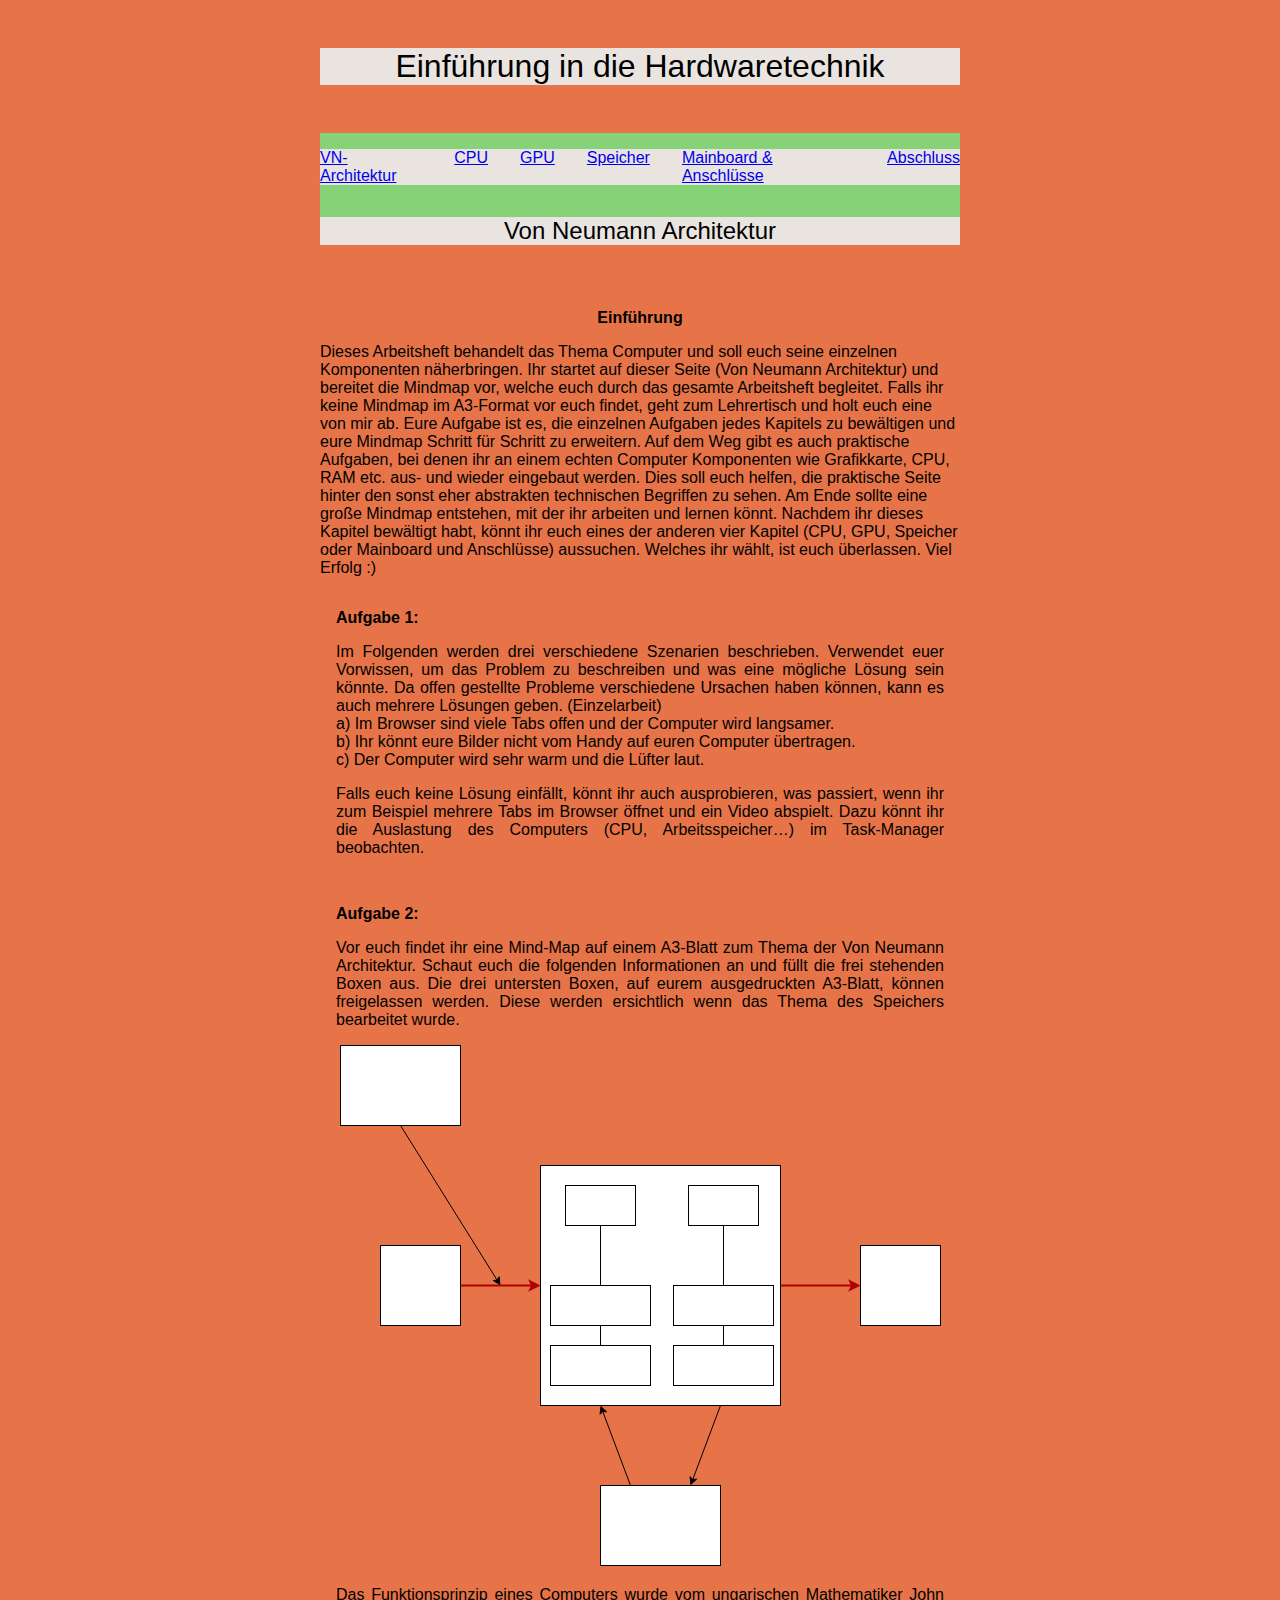
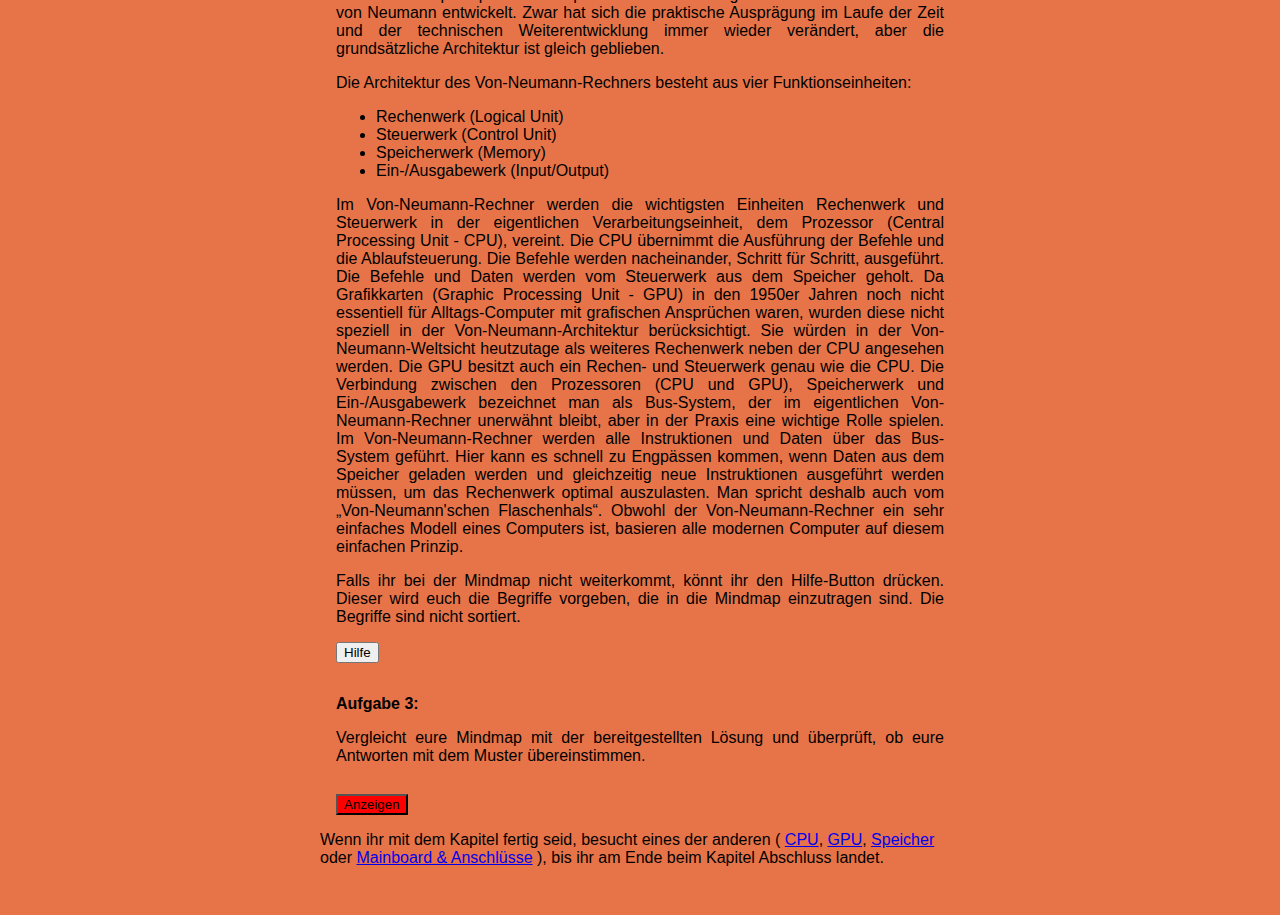
<file: docs/index.html>
<!doctype html>
<html lang="en-US">
  
  <head>
    <meta charset="utf-8" />
    <meta name="viewport" content="width=device-width" />
	<meta name="author" content="Eric Faust" />
    <title>Arbeitsheft: Informatik und Bildung</title>
	
	<link rel="stylesheet" href="css/style.css" />
	<link rel="icon" href="media/28px_Faust.png" type="image/x-icon" />
	<script defer src="scripts/hideImage.js"></script>

  </head>
 
  <body>
	<header>
		Einführung in die Hardwaretechnik
	</header>
	<nav>
		<ul class="nav">
			<li><a href="index.html">VN-Architektur</a></li>
			<li><a href="cpu.html">CPU</a></li>
			<li><a href="gpu.html">GPU</a></li>
			<li><a href="memory.html">Speicher</a></li>
			<li><a href="bus.html">Mainboard &#38; Anschlüsse</a></li>
			<li><a href="wrup.html">Abschluss</a></li>
		</ul>
	</nav>
	<div class="subHeader">
		Von Neumann Architektur
	</div>
	<div class="intro">
		<p class="p2Header">Einführung</p>
			<p>
				Dieses Arbeitsheft behandelt das Thema Computer und soll euch seine einzelnen Komponenten näherbringen. Ihr startet auf dieser Seite (Von Neumann Architektur) 
				und bereitet die Mindmap vor, welche euch durch das gesamte Arbeitsheft begleitet. Falls ihr keine Mindmap im A3-Format vor euch findet, geht zum Lehrertisch 
				und holt euch eine von mir ab. Eure Aufgabe ist es, die einzelnen Aufgaben jedes Kapitels zu bewältigen und eure Mindmap Schritt für Schritt zu erweitern. Auf 
				dem Weg gibt es auch praktische Aufgaben, bei denen ihr an einem echten Computer Komponenten wie Grafikkarte, CPU, RAM etc. aus- und wieder eingebaut werden.
				Dies soll euch helfen, die praktische Seite hinter den sonst eher abstrakten technischen Begriffen zu sehen. Am Ende sollte eine große Mindmap entstehen, 
				mit der ihr arbeiten und lernen könnt. Nachdem ihr dieses Kapitel bewältigt habt, könnt ihr euch eines der anderen vier Kapitel (CPU, GPU, Speicher oder Mainboard und Anschlüsse) 
				aussuchen. Welches ihr wählt, ist euch überlassen. Viel Erfolg :)
			</p>
	</div>
	<div class="taskOne">
		<b>Aufgabe 1:</b> 
		<p>
			Im Folgenden werden drei verschiedene Szenarien beschrieben. Verwendet euer Vorwissen, um das Problem zu beschreiben und was eine mögliche Lösung sein könnte. 
			Da offen gestellte Probleme verschiedene Ursachen haben können, kann es auch mehrere Lösungen geben. (Einzelarbeit)<br>
			a) Im Browser sind viele Tabs offen und der Computer wird langsamer.<br>
			b) Ihr könnt eure Bilder nicht vom Handy auf euren Computer übertragen.<br>
			c) Der Computer wird sehr warm und die Lüfter laut.
		</p>
		<p>
			Falls euch keine Lösung einfällt, könnt ihr auch ausprobieren, was passiert, wenn ihr zum Beispiel mehrere Tabs im Browser öffnet und ein Video abspielt. 
			Dazu könnt ihr die Auslastung des Computers (CPU, Arbeitsspeicher…) im Task-Manager beobachten. 
		</p>
	</div>
	<div class="taskTwo">
		<b>Aufgabe 2:
		</p>
			</b> Vor euch findet ihr eine Mind-Map auf einem A3-Blatt zum Thema der Von Neumann Architektur. Schaut euch die folgenden Informationen an und füllt die frei stehenden Boxen aus. Die drei untersten Boxen, 
			auf eurem ausgedruckten A3-Blatt, können freigelassen werden. Diese werden ersichtlich wenn das Thema des Speichers bearbeitet wurde.
		</p>
		<div class="center">
			<img src="media/VNA_Diagram_blank_index.svg" alt="Von Neumann Architektur"><br>
		</div>
		<p>
		Das Funktionsprinzip eines Computers wurde vom ungarischen Mathematiker John von Neumann entwickelt. Zwar hat sich die praktische Ausprägung im Laufe der Zeit und der technischen Weiterentwicklung immer wieder verändert, 
		aber die grundsätzliche Architektur ist gleich geblieben.
		</p>
		Die Architektur des Von-Neumann-Rechners besteht aus vier Funktionseinheiten:<br>
		<ul class="tableVNA">
			<li>Rechenwerk (Logical Unit)</li>
			<li>Steuerwerk (Control Unit)</li>
			<li>Speicherwerk (Memory)</li>
			<li>Ein-/Ausgabewerk (Input/Output)</li>
		</ul>
		Im Von-Neumann-Rechner werden die wichtigsten Einheiten Rechenwerk und Steuerwerk in der eigentlichen Verarbeitungseinheit, 
		dem Prozessor (Central Processing Unit - CPU), vereint. Die CPU übernimmt die Ausführung der Befehle und die Ablaufsteuerung. 
		Die Befehle werden nacheinander, Schritt für Schritt, ausgeführt. Die Befehle und Daten werden vom Steuerwerk aus dem Speicher 
		geholt. Da Grafikkarten (Graphic Processing Unit  - GPU) in den 1950er Jahren noch nicht essentiell für Alltags-Computer mit 
		grafischen Ansprüchen waren, wurden diese nicht speziell in der Von-Neumann-Architektur berücksichtigt. Sie würden in der 
		Von-Neumann-Weltsicht heutzutage als weiteres Rechenwerk neben der CPU angesehen werden. Die GPU besitzt auch ein Rechen- und 
		Steuerwerk genau wie die CPU. Die Verbindung zwischen den Prozessoren (CPU und GPU), Speicherwerk und Ein-/Ausgabewerk bezeichnet 
		man als Bus-System, der im eigentlichen Von-Neumann-Rechner unerwähnt bleibt, aber in der Praxis eine wichtige Rolle spielen. 
		Im Von-Neumann-Rechner werden alle Instruktionen und Daten über das Bus-System geführt. Hier kann es schnell zu Engpässen kommen, 
		wenn Daten aus dem Speicher geladen werden und gleichzeitig neue Instruktionen ausgeführt werden müssen, um das Rechenwerk 
		optimal auszulasten. Man spricht deshalb auch vom „Von-Neumann'schen Flaschenhals“. Obwohl der Von-Neumann-Rechner ein sehr 
		einfaches Modell eines Computers ist, basieren alle modernen Computer auf diesem einfachen Prinzip.
		<p>
			Falls ihr bei der Mindmap nicht weiterkommt, könnt ihr den Hilfe-Button drücken. Dieser wird euch die Begriffe vorgeben, die in die Mindmap einzutragen sind. Die Begriffe sind nicht sortiert.
		</p>
		<button id="listButton" type="button">Hilfe</button><br>
		<div id="hiddenList" hidden>
			<ul>
				<li>
					Memory
				</li>
				<li>
					Output
				</li>
				<li>
					Input
				</li>
				<li>
					CPU
				</li>
				<li>
					GPU
				</li>
				<li>
					Mainboard/Bussystem
				</li>
				<li>
					2x Rechenwerk (Logical Unit)
				</li>
				<li>
					2x Steuerwerk (Control Unit)
				</li>
			</ul>
		</div>
	</div>
	<div class="taskThree">
		<b>Aufgabe 3:</b>
		<p>
			Vergleicht eure Mindmap mit der bereitgestellten Lösung und überprüft, ob eure Antworten mit dem Muster übereinstimmen.
		</p>
		<button id="displayButton" type="button">Anzeigen</button>
		<div class="center">
			<p id="hiddenImage" hidden>
			<img src="media/VNA_Diagram_half-filled.svg" alt="Von Neumann Architektur">
			</p>
		</div>
	</div>
	<div class="pageEnd">
		Wenn ihr mit dem Kapitel fertig seid, besucht eines der anderen (
		<a href="cpu.html">CPU</a>, 
		<a href="gpu.html">GPU</a>, 
		<a href="memory.html">Speicher</a> oder 
		<a href="bus.html">Mainboard &#38; Anschlüsse</a>
		), bis ihr am Ende beim Kapitel Abschluss landet.
	</div>
  </body>
</html>
</file>
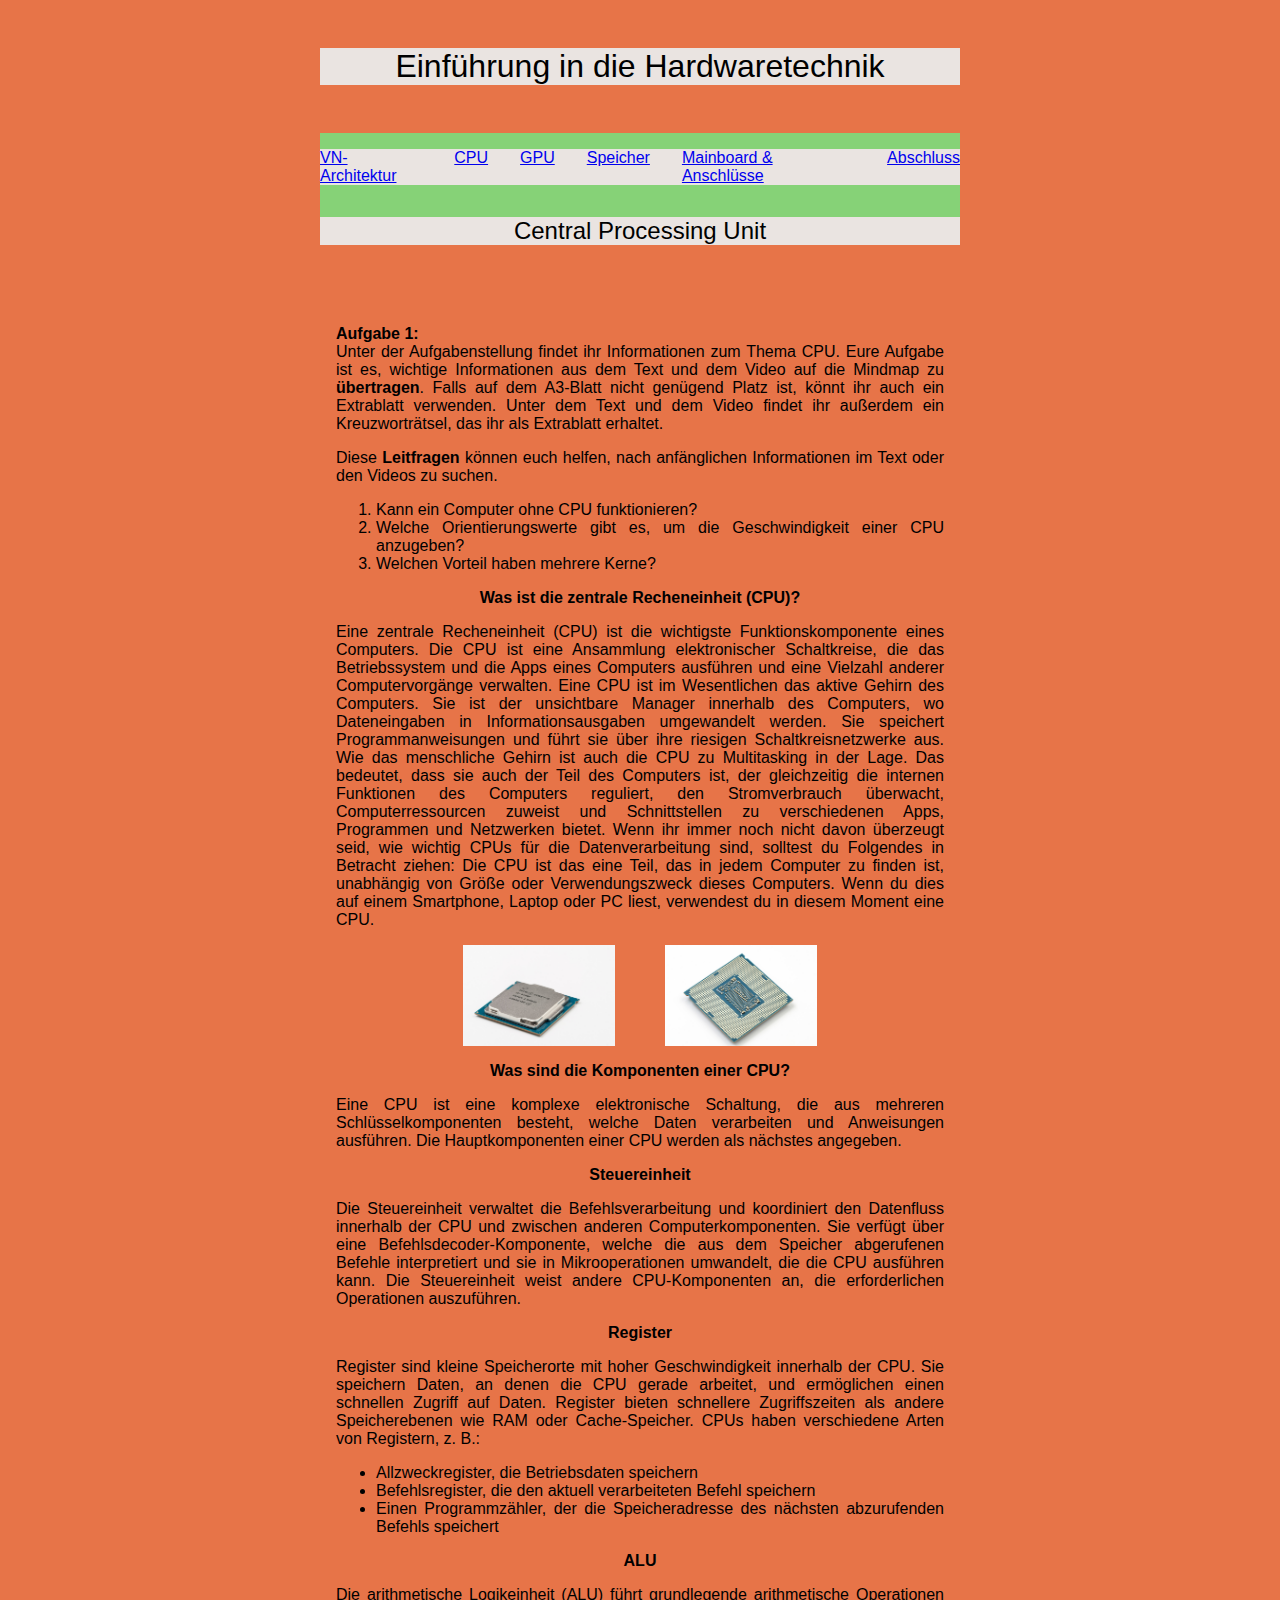
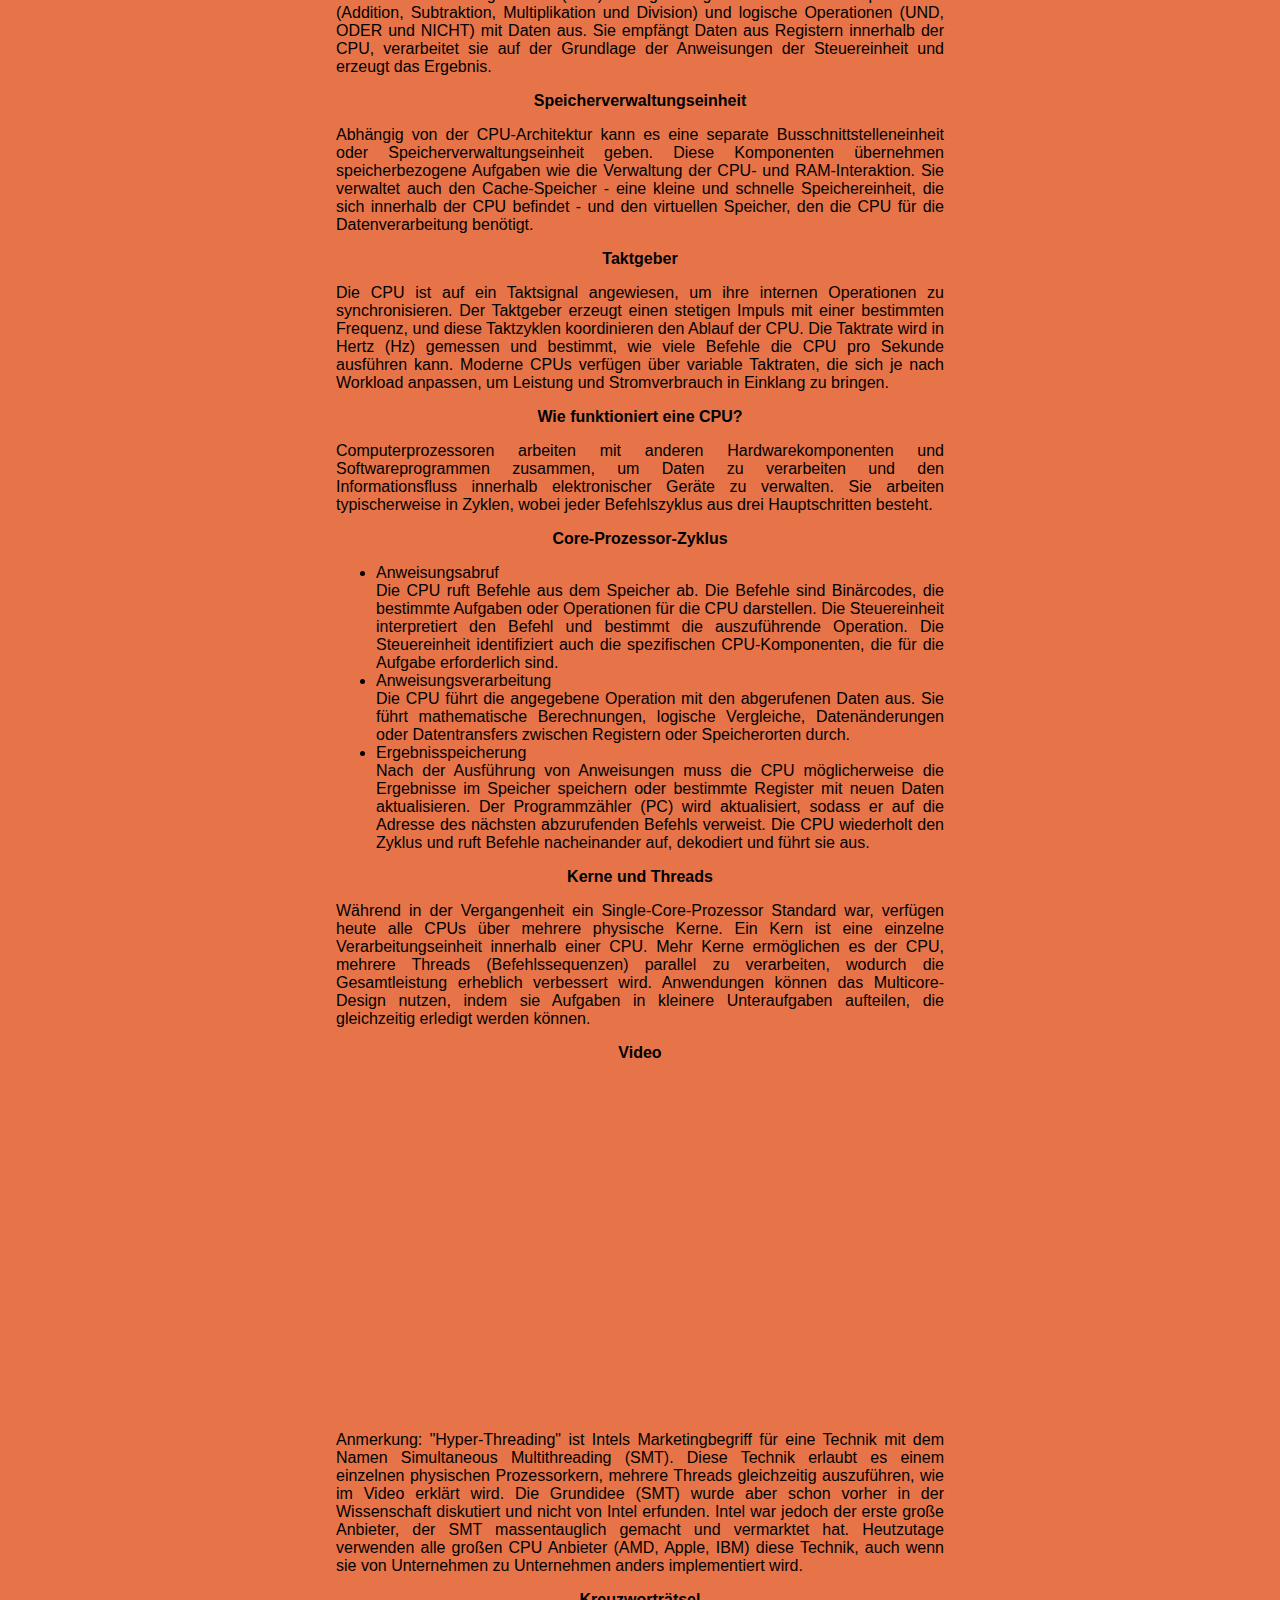
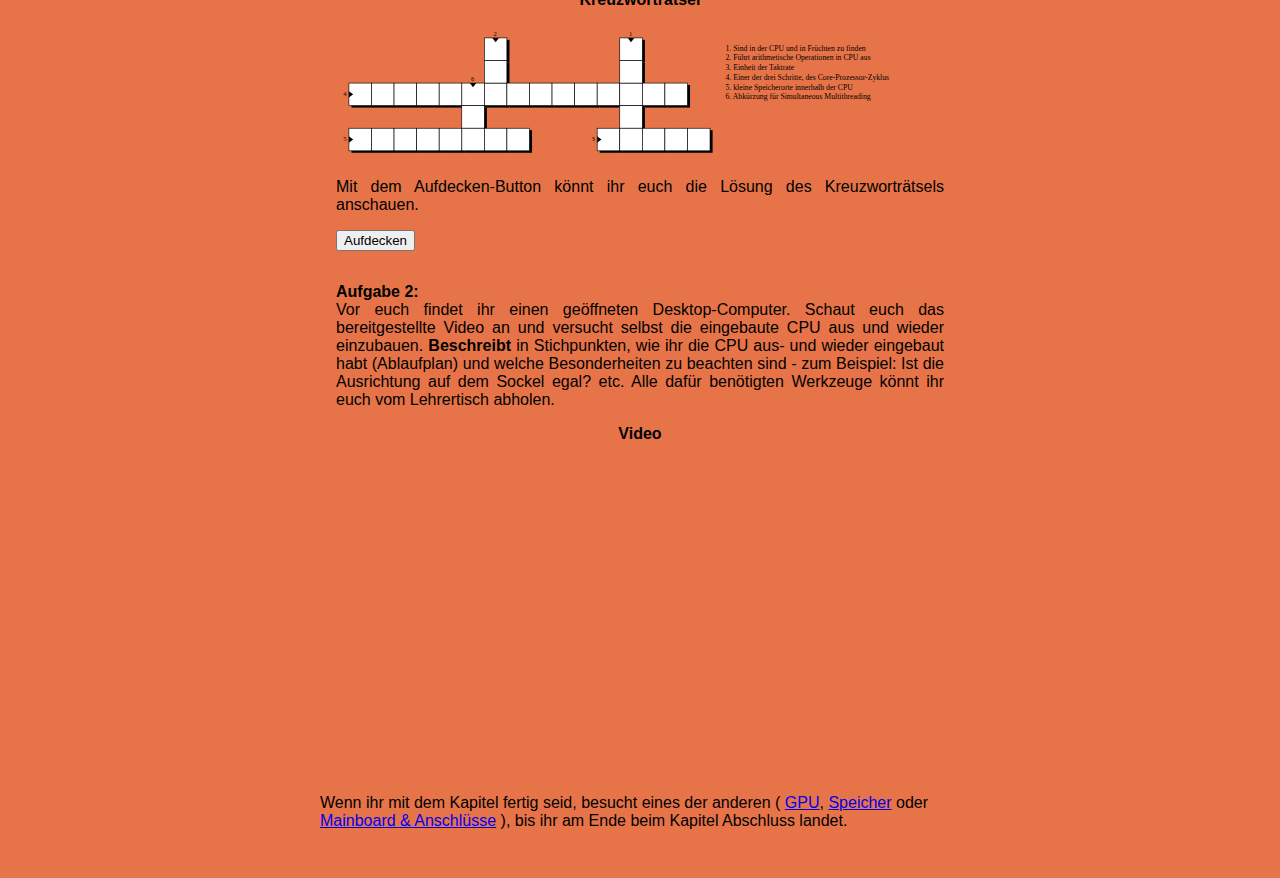
<file: docs/cpu.html>
<!doctype html>
<html lang="en-US"> 
  <head>
    <meta charset="utf-8" />
    <meta name="viewport" content="width=device-width" />
	<meta name="author" content="Eric Faust" />
    <title>Arbeitsheft: Informatik und Bildung</title>
	
	<link rel="stylesheet" href="css/style.css" />
	<link rel="icon" href="media/28px_Faust.png" type="image/x-icon" />
	<script defer src="scripts/cpuScript.js"></script>
  </head>
 
  <body>
	<header>
		Einführung in die Hardwaretechnik
	</header>
	<nav>
		<ul class="nav">
			<li><a href="index.html">VN-Architektur</a></li>
			<li><a href="cpu.html">CPU</a></li>
			<li><a href="gpu.html">GPU</a></li>
			<li><a href="memory.html">Speicher</a></li>
			<li><a href="bus.html">Mainboard &#38; Anschlüsse</a></li>
			<li><a href="wrup.html">Abschluss</a></li>
		</ul>
	</nav>
	<div class="subHeader">
		Central Processing Unit
	</div>
	<div class="taskFive">
		<p>
			<b>Aufgabe 1:</b><br>
			Unter der Aufgabenstellung findet ihr Informationen zum Thema CPU. Eure Aufgabe ist es, wichtige Informationen aus dem Text und dem Video auf die Mindmap zu <b>übertragen</b>. Falls 
			auf dem A3-Blatt nicht genügend Platz ist, könnt ihr auch ein Extrablatt verwenden. Unter dem Text und dem Video findet ihr außerdem ein Kreuzworträtsel, das ihr als Extrablatt erhaltet.</p>
		<p>
			Diese <b>Leitfragen</b> können euch helfen, nach anfänglichen Informationen im Text oder den Videos zu suchen.
			<ol>
				<li>
					Kann ein Computer ohne CPU funktionieren?
				</li>
				<li>
					Welche Orientierungswerte gibt es, um die Geschwindigkeit einer CPU anzugeben?
				</li>
				<li>
					Welchen Vorteil haben mehrere Kerne?
				</li>
			</ol>
		</p>
		<p class="p1Header">Was ist die zentrale Recheneinheit (CPU)?</p>
		<p>
			Eine zentrale Recheneinheit (CPU) ist die wichtigste Funktionskomponente eines Computers. Die CPU ist eine Ansammlung elektronischer Schaltkreise, 
			die das Betriebssystem und die Apps eines Computers ausführen und eine Vielzahl anderer Computervorgänge verwalten.
			Eine CPU ist im Wesentlichen das aktive Gehirn des Computers. Sie ist der unsichtbare Manager innerhalb des Computers, wo Dateneingaben in 
			Informationsausgaben umgewandelt werden. Sie speichert Programmanweisungen und führt sie über ihre riesigen Schaltkreisnetzwerke aus.
			Wie das menschliche Gehirn ist auch die CPU zu Multitasking in der Lage. Das bedeutet, dass sie auch der Teil des Computers ist, der gleichzeitig 
			die internen Funktionen des Computers reguliert, den Stromverbrauch überwacht, Computerressourcen zuweist und Schnittstellen zu verschiedenen 
			Apps, Programmen und Netzwerken bietet. Wenn ihr immer noch nicht davon überzeugt seid, wie wichtig CPUs für die Datenverarbeitung sind, 
			solltest du Folgendes in Betracht ziehen: Die CPU ist das eine Teil, das in jedem Computer zu finden ist, unabhängig von Größe oder 
			Verwendungszweck dieses Computers. Wenn du dies auf einem Smartphone, Laptop oder PC liest, verwendest du in diesem Moment eine CPU.
		</p>
		<div class="imageContainer">
			<img src="media/cpu_top.jpg" alt="CPU Top" width="25%" height="25%">
			<img src="media/cpu_bottom.jpg" alt="CPU Bottom" width="25%" height="25%">
		</div>
		<p class="p2Header">Was sind die Komponenten einer CPU?</p>
		<p>
			Eine CPU ist eine komplexe elektronische Schaltung, die aus mehreren Schlüsselkomponenten besteht, welche Daten verarbeiten und Anweisungen ausführen. Die Hauptkomponenten einer CPU werden als nächstes angegeben.
		</p>
		<p class="p2Header">Steuereinheit</p>
		<p>
			Die Steuereinheit verwaltet die Befehlsverarbeitung und koordiniert den Datenfluss innerhalb der CPU und zwischen anderen Computerkomponenten. 
			Sie verfügt über eine Befehlsdecoder-Komponente, welche die aus dem Speicher abgerufenen Befehle interpretiert und sie in Mikrooperationen umwandelt, 
			die die CPU ausführen kann. Die Steuereinheit weist andere CPU-Komponenten an, die erforderlichen Operationen auszuführen.
		</p>
		<p class="p2Header">
			Register
		</p>
		<p>
			Register sind kleine Speicherorte mit hoher Geschwindigkeit innerhalb der CPU. Sie speichern Daten, an denen die CPU gerade arbeitet, und 
			ermöglichen einen schnellen Zugriff auf Daten. Register bieten schnellere Zugriffszeiten als andere Speicherebenen wie RAM oder Cache-Speicher.
			CPUs haben verschiedene Arten von Registern, z. B.:<br>
			<ul>
				<li>Allzweckregister, die Betriebsdaten speichern</li>
				<li>Befehlsregister, die den aktuell verarbeiteten Befehl speichern</li>
				<li>Einen Programmzähler, der die Speicheradresse des nächsten abzurufenden Befehls speichert</li>
			</ul>
		</p>
		<p class="p2Header">
			ALU
		</p>
		<p>
			Die arithmetische Logikeinheit (ALU) führt grundlegende arithmetische Operationen (Addition, Subtraktion, Multiplikation und Division) 
			und logische Operationen (UND, ODER und NICHT) mit Daten aus. Sie empfängt Daten aus Registern innerhalb der CPU, verarbeitet sie auf der 
			Grundlage der Anweisungen der Steuereinheit und erzeugt das Ergebnis.
		</p>
		<p class="p2Header">
			Speicherverwaltungseinheit
		</p>
		<p>
			Abhängig von der CPU-Architektur kann es eine separate Busschnittstelleneinheit oder Speicherverwaltungseinheit geben. Diese Komponenten 
			übernehmen speicherbezogene Aufgaben wie die Verwaltung der CPU- und RAM-Interaktion. Sie verwaltet auch den Cache-Speicher - eine kleine und 
			schnelle Speichereinheit, die sich innerhalb der CPU befindet - und den virtuellen Speicher, den die CPU für die Datenverarbeitung benötigt.
		</p>
		<p class="p2Header">
			Taktgeber
		</p>
		<p>
			Die CPU ist auf ein Taktsignal angewiesen, um ihre internen Operationen zu synchronisieren. Der Taktgeber erzeugt einen stetigen Impuls mit 
			einer bestimmten Frequenz, und diese Taktzyklen koordinieren den Ablauf der CPU. Die Taktrate wird in Hertz (Hz) gemessen und bestimmt, wie 
			viele Befehle die CPU pro Sekunde ausführen kann. Moderne CPUs verfügen über variable Taktraten, die sich je nach Workload anpassen, um Leistung 
			und Stromverbrauch in Einklang zu bringen.
		</p>
		<p class="p1Header">
			Wie funktioniert eine CPU?
		</p>
		<p>
			Computerprozessoren arbeiten mit anderen Hardwarekomponenten und Softwareprogrammen zusammen, um Daten zu verarbeiten und den Informationsfluss 
			innerhalb elektronischer Geräte zu verwalten. Sie arbeiten typischerweise in Zyklen, wobei jeder Befehlszyklus aus drei Hauptschritten besteht.<br>
		<p class="p2Header">
			Core-Prozessor-Zyklus
		</p>
		<ul>
			<li>
				Anweisungsabruf<br> Die CPU ruft Befehle aus dem Speicher ab. Die Befehle sind Binärcodes, die bestimmte Aufgaben oder Operationen für die CPU darstellen. 
				Die Steuereinheit interpretiert den Befehl und bestimmt die auszuführende Operation. Die Steuereinheit identifiziert auch die spezifischen CPU-Komponenten, 
				die für die Aufgabe erforderlich sind.
			</li>
			<li>
				Anweisungsverarbeitung<br> Die CPU führt die angegebene Operation mit den abgerufenen Daten aus. Sie führt mathematische Berechnungen, 
				logische Vergleiche, Datenänderungen oder Datentransfers zwischen Registern oder Speicherorten durch.
			</li>
			<li>
				Ergebnisspeicherung<br> Nach der Ausführung von Anweisungen muss die CPU möglicherweise die Ergebnisse im Speicher speichern oder bestimmte Register mit neuen Daten aktualisieren. 
				Der Programmzähler (PC) wird aktualisiert, sodass er auf die Adresse des nächsten abzurufenden Befehls verweist. Die CPU wiederholt den Zyklus und ruft Befehle nacheinander auf, dekodiert und führt sie aus.
			</li>
		</ul>
		<p class="p2Header">
			Kerne und Threads
		</p>
		<p>
			Während in der Vergangenheit ein Single-Core-Prozessor Standard war, verfügen heute alle CPUs über mehrere physische Kerne. Ein Kern ist eine 
			einzelne Verarbeitungseinheit innerhalb einer CPU. Mehr Kerne ermöglichen es der CPU, mehrere Threads (Befehlssequenzen) parallel zu verarbeiten, 
			wodurch die Gesamtleistung erheblich verbessert wird. Anwendungen können das Multicore-Design nutzen, indem sie Aufgaben in kleinere Unteraufgaben 
			aufteilen, die gleichzeitig erledigt werden können.
		</p>
		</p>
		<p class="p2Header">Video</p>
		<center><iframe width="560" height="315" src="https://www.youtube.com/embed/ergYcSJ3Zns?si=MGpbqOz_1IsmJOpe&amp;start=18" 
		title="YouTube video player" frameborder="0" allow="accelerometer; autoplay; clipboard-write; encrypted-media; gyroscope; 
		picture-in-picture; web-share" referrerpolicy="strict-origin-when-cross-origin" allowfullscreen></iframe></center><br>
		<p>
			Anmerkung: "Hyper-Threading" ist Intels Marketingbegriff für eine Technik mit dem Namen Simultaneous Multithreading (SMT). 
			Diese Technik erlaubt es einem einzelnen physischen Prozessorkern, mehrere Threads gleichzeitig auszuführen, wie im Video erklärt wird. 
			Die Grundidee (SMT) wurde aber schon vorher in der Wissenschaft diskutiert und nicht von Intel erfunden. Intel war jedoch der erste 
			große Anbieter, der SMT massentauglich gemacht und vermarktet hat. Heutzutage verwenden alle großen CPU Anbieter (AMD, Apple, IBM) 
			diese Technik, auch wenn sie von Unternehmen zu Unternehmen anders implementiert wird.
		</p>
		<p class="p2Header">
			Kreuzworträtsel
		</p>
		<div class="imageContainer">
			<img src="media/riddle_ready.svg" alt="Crossword" width="100%" height="100%">
		</div>
		<p>
			Mit dem Aufdecken-Button könnt ihr euch die Lösung des Kreuzworträtsels anschauen.
		</p>
		<button id="crosswordButton" type="button">Aufdecken</button>
		<div class="center">
			<p id="hiddenCrossword" hidden>
			<img src="media/riddle_solved.svg" alt="solvedCrossword" width="70%" height="70%">
			</p>
		</div>
	</div>
	<div class="taskSix">
		<b>Aufgabe 2:</b><br>
		Vor euch findet ihr einen geöffneten Desktop-Computer. Schaut euch das bereitgestellte Video an und versucht selbst die 
		eingebaute CPU aus und wieder einzubauen. <b>Beschreibt</b> in Stichpunkten, wie ihr die CPU aus- und wieder eingebaut habt (Ablaufplan)
		und welche Besonderheiten zu beachten sind - zum Beispiel: Ist die Ausrichtung auf dem Sockel egal? etc. Alle dafür benötigten Werkzeuge könnt ihr euch vom Lehrertisch abholen.
		<p class="p2Header">
			Video
		</p>
		<center>
			<iframe width="560" height="315" src="https://www.youtube-nocookie.com/embed/j0UpY1Ohd-0?si=T6wYqMO2ojOGpt0R&amp;start=15" 
			title="YouTube video player" frameborder="0" allow="accelerometer; autoplay; clipboard-write; encrypted-media; gyroscope; 
			picture-in-picture; web-share" referrerpolicy="strict-origin-when-cross-origin" allowfullscreen></iframe>
		</center>
	</div>
	<div class="pageEnd">
		Wenn ihr mit dem Kapitel fertig seid, besucht eines der anderen ( 
		<a href="gpu.html">GPU</a>, 
		<a href="memory.html">Speicher</a> oder 
		<a href="bus.html">Mainboard &#38; Anschlüsse</a>
		), bis ihr am Ende beim Kapitel Abschluss landet.
	</div>
  </body>
</html>
</file>
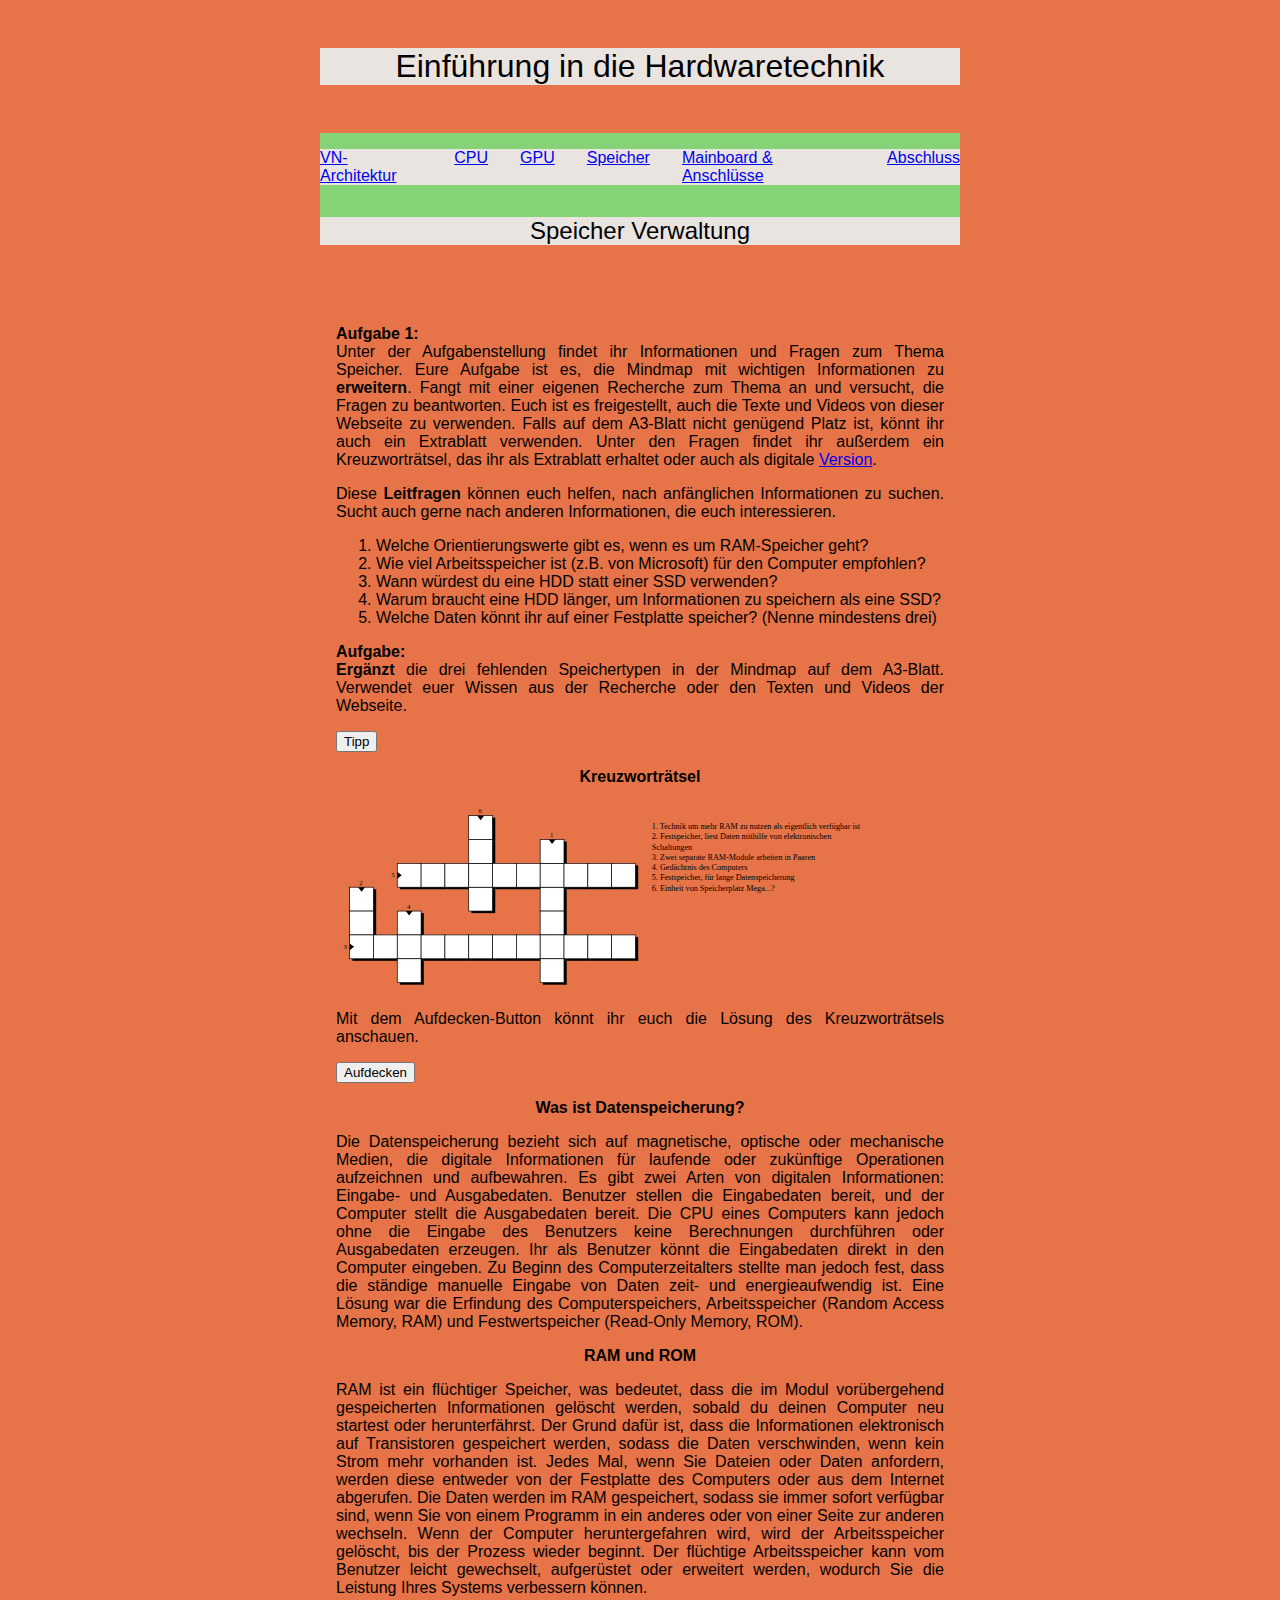
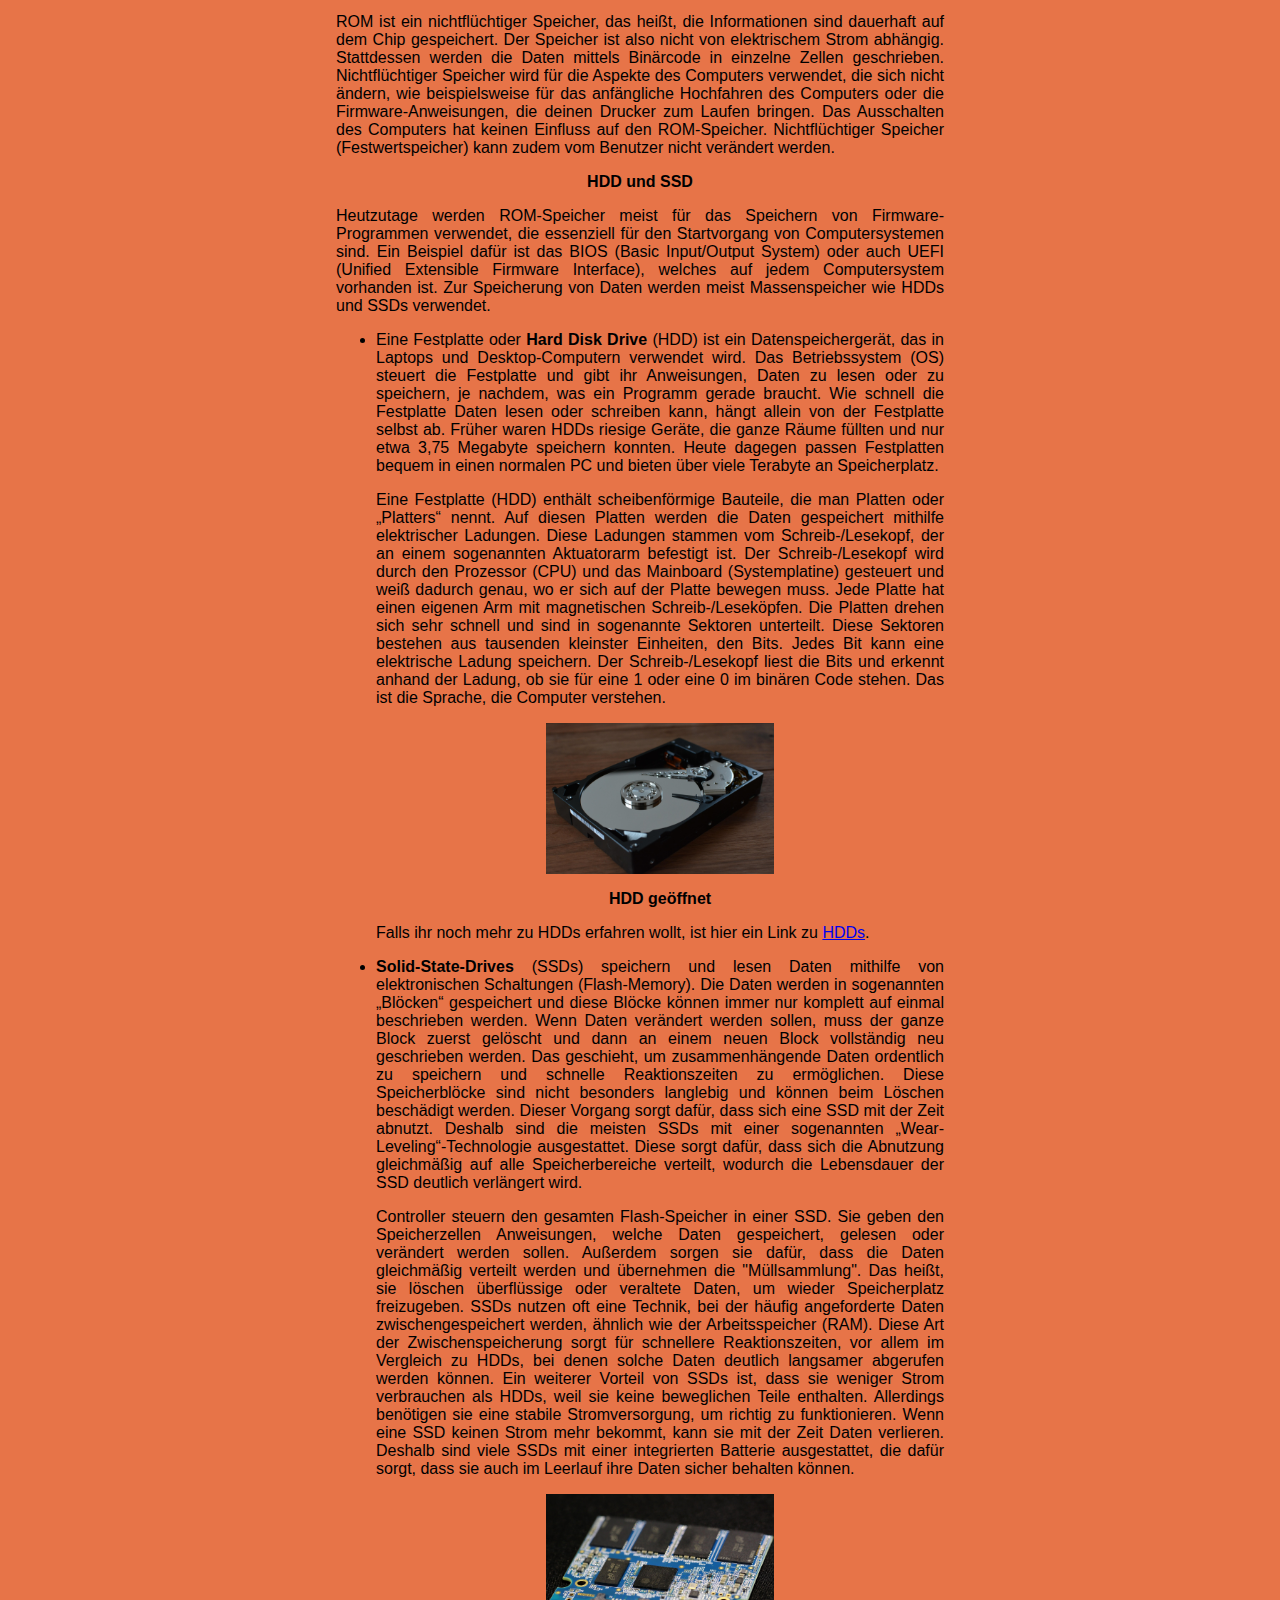
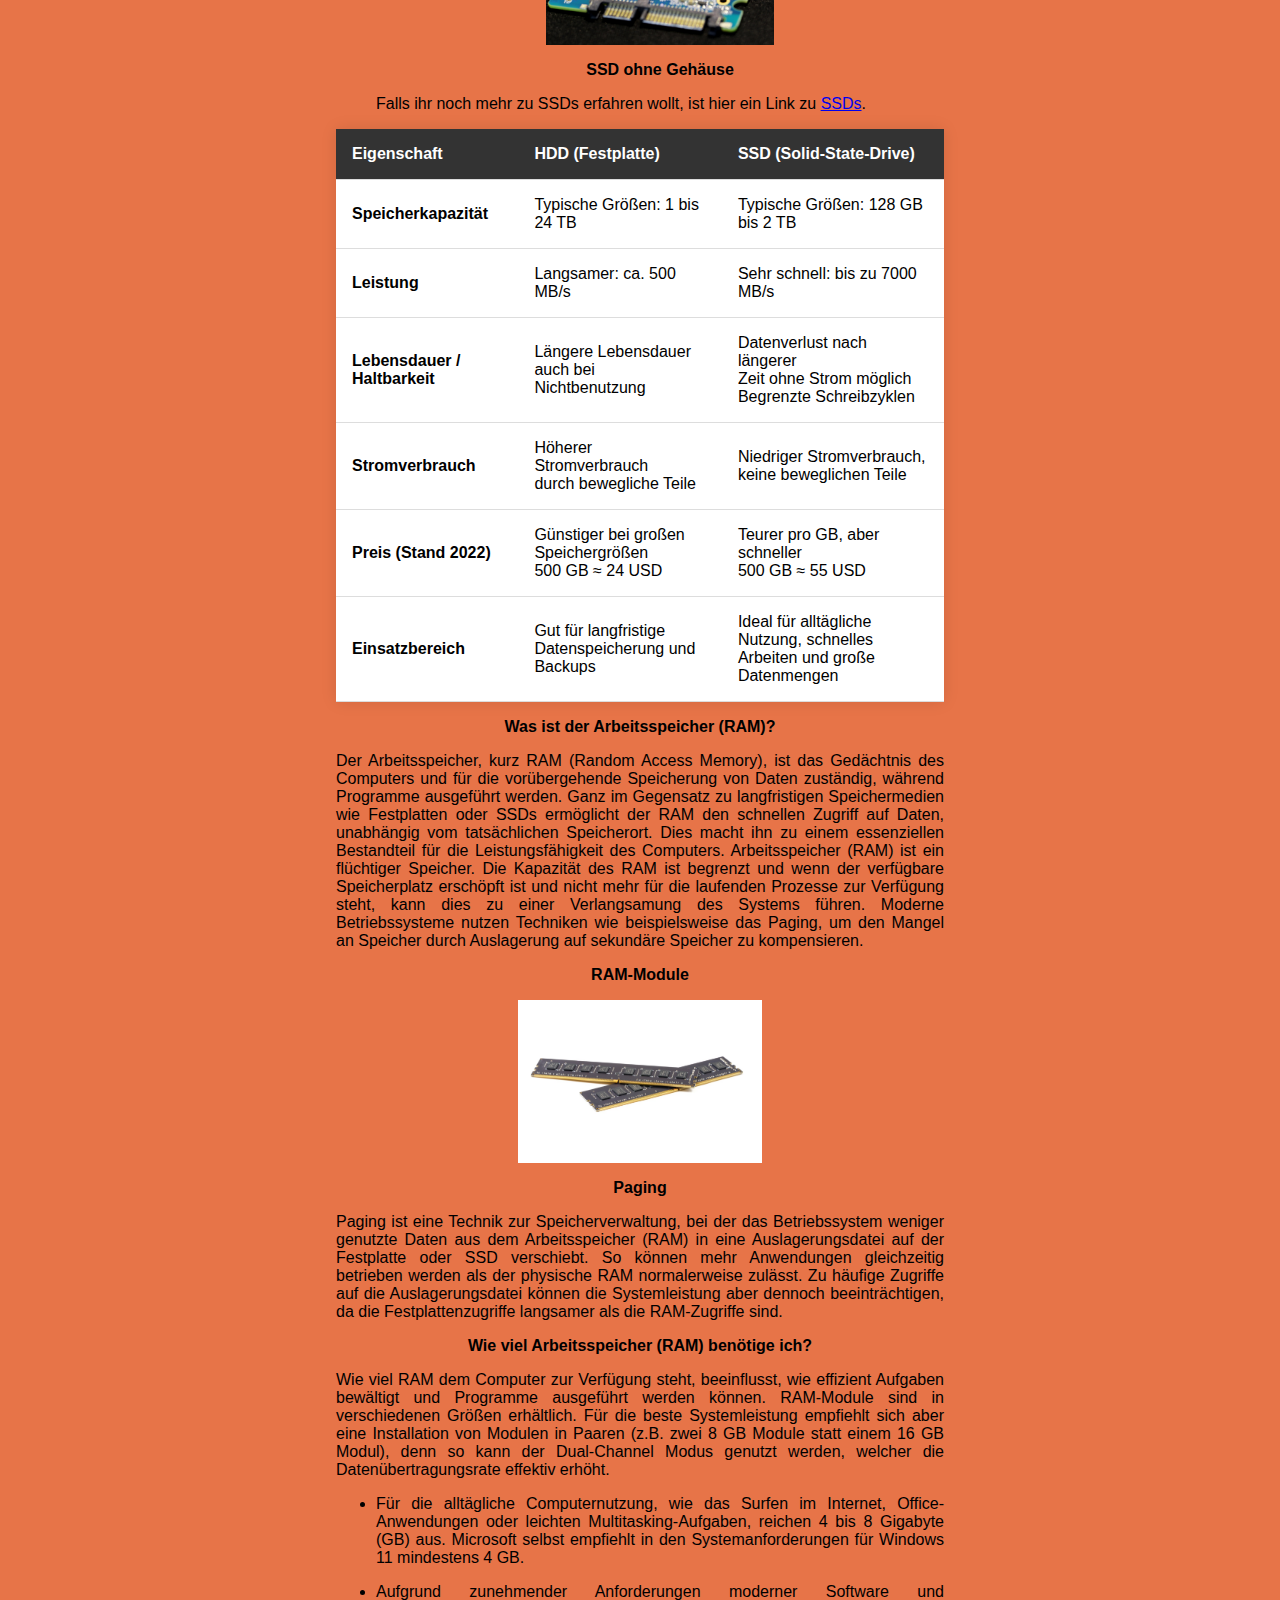
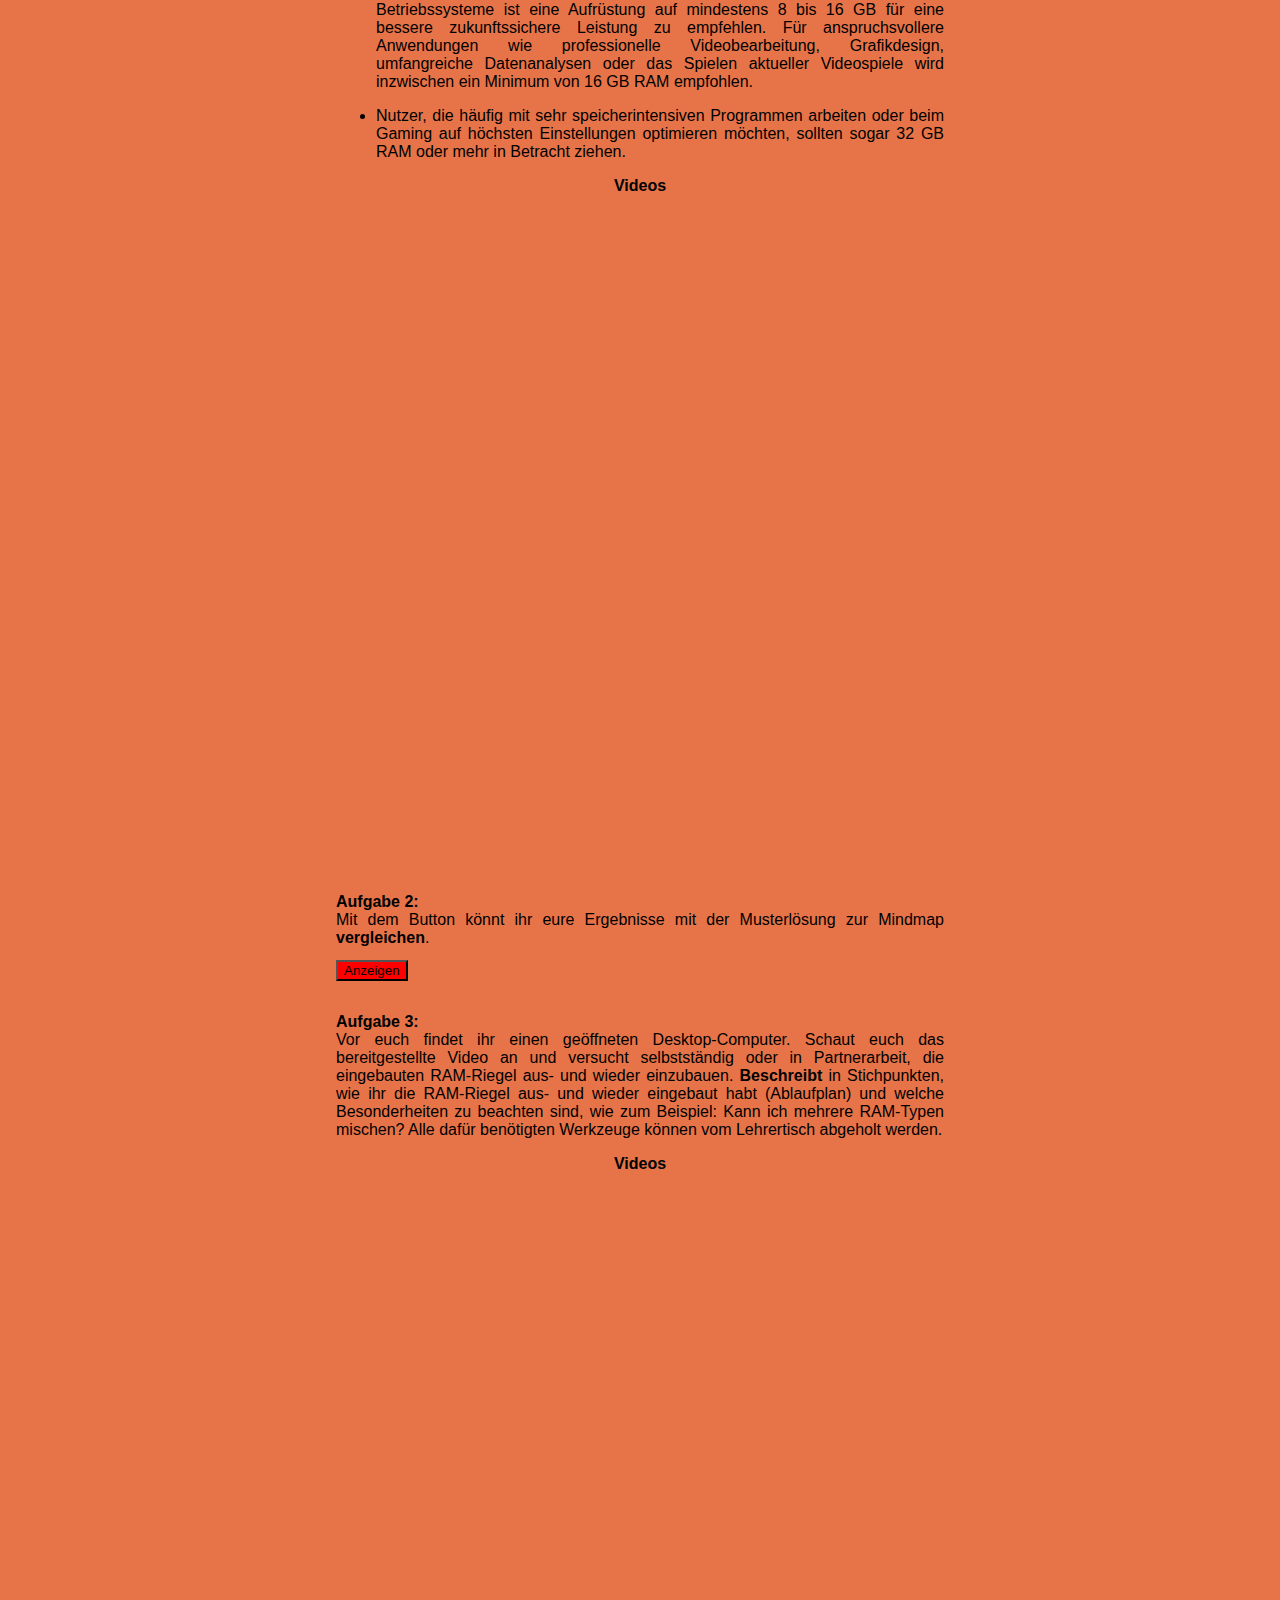
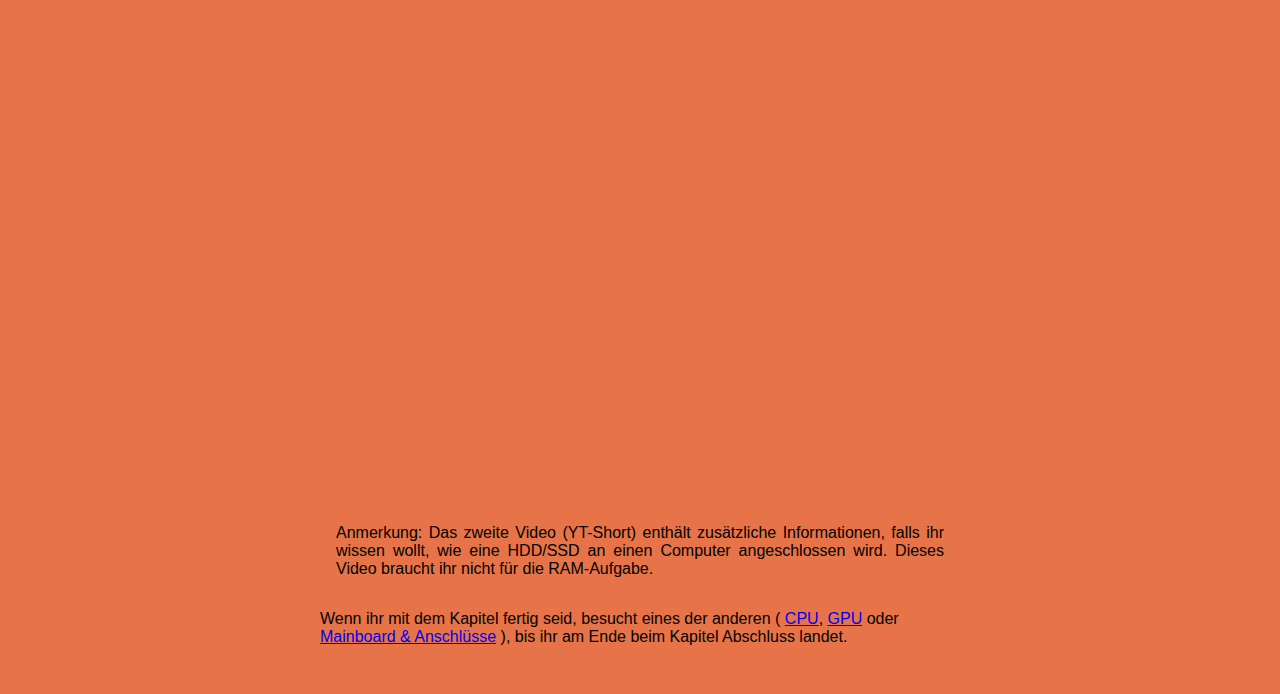
<file: docs/memory.html>
<!doctype html>
<html lang="en-US"> 
  <head>
    <meta charset="utf-8" />
    <meta name="viewport" content="width=device-width" />
	<meta name="author" content="Eric Faust" />
    <title>Arbeitsheft: Informatik und Bildung</title>
	
	<link rel="stylesheet" href="css/style.css" />
	<link rel="icon" href="media/28px_Faust.png" type="image/x-icon" />
	<script defer src="scripts/memoryScript.js"></script>
  </head>
 
 <body>
	<header>
		Einführung in die Hardwaretechnik
	</header>
	<nav>
		<ul class="nav">
			<li><a href="index.html">VN-Architektur</a></li>
			<li><a href="cpu.html">CPU</a></li>
			<li><a href="gpu.html">GPU</a></li>
			<li><a href="memory.html">Speicher</a></li>
			<li><a href="bus.html">Mainboard &#38; Anschlüsse</a></li>
			<li><a href="wrup.html">Abschluss</a></li>
		</ul>
	</nav>
	<div class="subHeader">
		Speicher Verwaltung
	</div>
	<div class="taskNine">
        <p>
        <b>Aufgabe 1:</b><br>
            Unter der Aufgabenstellung findet ihr Informationen und Fragen zum Thema Speicher. Eure Aufgabe ist es, die Mindmap mit wichtigen Informationen zu <b>erweitern</b>. Fangt mit einer eigenen Recherche zum Thema an und versucht, die Fragen zu beantworten. 
            Euch ist es freigestellt, auch die Texte und Videos von dieser Webseite zu verwenden. Falls auf dem A3-Blatt nicht genügend Platz ist, könnt ihr auch ein Extrablatt verwenden. Unter den Fragen findet ihr außerdem ein Kreuzworträtsel, 
            das ihr als Extrablatt erhaltet oder auch als digitale <a href="media/riddle2_ready.pdf" target="_blank">Version</a>.
        </p>
        <p>
            Diese <b>Leitfragen</b> können euch helfen, nach anfänglichen Informationen zu suchen. Sucht auch gerne nach anderen Informationen, die euch interessieren.
            <ol>
                <li>
                    Welche Orientierungswerte gibt es, wenn es um RAM-Speicher geht? 
                </li>
                <li>
                    Wie viel Arbeitsspeicher ist (z.B. von Microsoft) für den Computer empfohlen?
                </li>
                <li>
                    Wann würdest du eine HDD statt einer SSD verwenden?
                </li>
                <li>
                    Warum braucht eine HDD länger, um Informationen zu speichern als eine SSD?
                </li>
                <li>
                    Welche Daten könnt ihr auf einer Festplatte speicher? (Nenne mindestens drei)
                </li>
            </ol>
        </p>
        <p>
			<b>Aufgabe:</b><br>
            <b>Ergänzt</b> die drei fehlenden Speichertypen in der Mindmap auf dem A3-Blatt. Verwendet euer Wissen aus der Recherche oder den Texten und Videos der Webseite.
        </p>

        <button id="memoryClueButton" type="button">Tipp</button>

        <p id="hiddenClueMemory" hidden>
		    Tipp: Ein Speichertyp ist ein flüchtiger Speicher, ein anderer sind zwei Festspeicher und der dritte steht mit der GPU in Verbindung. Die Reihenfolge der Speichertypen spielt keine Rolle.
		</p>
		
        <p class="p2Header">
			Kreuzworträtsel
		</p>
		<div class="imageContainer">
			<img src="media/riddle2_ready.svg" alt="Crossword2" width="100%" height="100%">
		</div>
        <p>
			Mit dem Aufdecken-Button könnt ihr euch die Lösung des Kreuzworträtsels anschauen.
		</p>
		<button id="crosswordButton2" type="button">Aufdecken</button>
		<div class="center">
			<p id="hiddenCrossword2" hidden>
			<img src="media/riddle2_solved.svg" alt="solvedCrossword2" width="60%" height="60%">
			</p>
		</div>
        <p class="p1Header">Was ist Datenspeicherung?</p>
        <p>
            Die Datenspeicherung bezieht sich auf magnetische, optische oder mechanische Medien, die digitale Informationen für laufende oder zukünftige Operationen aufzeichnen und aufbewahren. Es gibt zwei Arten von digitalen Informationen: Eingabe- und Ausgabedaten. 
            Benutzer stellen die Eingabedaten bereit, und der Computer stellt die Ausgabedaten bereit. Die CPU eines Computers kann jedoch ohne die Eingabe des Benutzers keine Berechnungen durchführen oder Ausgabedaten erzeugen. Ihr als Benutzer könnt die Eingabedaten 
            direkt in den Computer eingeben. Zu Beginn des Computerzeitalters stellte man jedoch fest, dass die ständige manuelle Eingabe von Daten zeit- und energieaufwendig ist. Eine Lösung war die Erfindung des Computerspeichers, Arbeitsspeicher (Random Access Memory, RAM) 
            und Festwertspeicher (Read-Only Memory, ROM). 
        </p>
        <p class="p1Header">RAM und ROM</p>
        <p>
            RAM ist ein flüchtiger Speicher, was bedeutet, dass die im Modul vorübergehend gespeicherten Informationen gelöscht werden, sobald du deinen Computer neu startest oder herunterfährst. Der Grund dafür ist, dass die Informationen elektronisch auf Transistoren 
            gespeichert werden, sodass die Daten verschwinden, wenn kein Strom mehr vorhanden ist. Jedes Mal, wenn Sie Dateien oder Daten anfordern, werden diese entweder von der Festplatte des Computers oder aus dem Internet abgerufen. Die Daten werden im RAM gespeichert, 
            sodass sie immer sofort verfügbar sind, wenn Sie von einem Programm in ein anderes oder von einer Seite zur anderen wechseln. Wenn der Computer heruntergefahren wird, wird der Arbeitsspeicher gelöscht, bis der Prozess wieder beginnt. Der flüchtige Arbeitsspeicher 
            kann vom Benutzer leicht gewechselt, aufgerüstet oder erweitert werden, wodurch Sie die Leistung Ihres Systems verbessern können.
        </p>
        <p>
            ROM ist ein nichtflüchtiger Speicher, das heißt, die Informationen sind dauerhaft auf dem Chip gespeichert. Der Speicher ist also nicht von elektrischem Strom abhängig. Stattdessen werden die Daten mittels Binärcode in einzelne Zellen geschrieben. Nichtflüchtiger 
            Speicher wird für die Aspekte des Computers verwendet, die sich nicht ändern, wie beispielsweise für das anfängliche Hochfahren des Computers oder die Firmware-Anweisungen, die deinen Drucker zum Laufen bringen. Das Ausschalten des Computers hat keinen Einfluss 
            auf den ROM-Speicher. Nichtflüchtiger Speicher (Festwertspeicher) kann zudem vom Benutzer nicht verändert werden.
        </p>
        <p class="p1Header">HDD und SSD</p>
        <p>
            Heutzutage werden ROM-Speicher meist für das Speichern von Firmware-Programmen verwendet, die essenziell für den Startvorgang von Computersystemen sind. Ein Beispiel dafür ist das BIOS (Basic Input/Output System) oder auch UEFI 
            (Unified Extensible Firmware Interface), welches auf jedem Computersystem vorhanden ist. Zur Speicherung von Daten werden meist Massenspeicher wie HDDs und SSDs verwendet. 
            <ul>
                <li>
                    <p>
                        Eine Festplatte oder <b>Hard Disk Drive</b> (HDD) ist ein Datenspeichergerät, das in Laptops und Desktop-Computern verwendet wird. Das Betriebssystem (OS) steuert die Festplatte und gibt ihr Anweisungen, Daten zu lesen oder zu speichern, je nachdem, 
                        was ein Programm gerade braucht. Wie schnell die Festplatte Daten lesen oder schreiben kann, hängt allein von der Festplatte selbst ab. Früher waren HDDs riesige Geräte, die ganze Räume füllten und nur etwa 3,75 Megabyte speichern konnten. 
                        Heute dagegen passen Festplatten bequem in einen normalen PC und bieten über viele Terabyte an Speicherplatz.
                    </p>
                    <p>
                        Eine Festplatte (HDD) enthält scheibenförmige Bauteile, die man Platten oder „Platters“ nennt. Auf diesen Platten werden die Daten gespeichert mithilfe elektrischer Ladungen. Diese Ladungen stammen vom Schreib-/Lesekopf, der an einem sogenannten 
                        Aktuatorarm befestigt ist. Der Schreib-/Lesekopf wird durch den Prozessor (CPU) und das Mainboard (Systemplatine) gesteuert und weiß dadurch genau, wo er sich auf der Platte bewegen muss. Jede Platte hat einen eigenen Arm mit magnetischen 
                        Schreib-/Leseköpfen. Die Platten drehen sich sehr schnell und sind in sogenannte Sektoren unterteilt. Diese Sektoren bestehen aus tausenden kleinster Einheiten, den Bits. Jedes Bit kann eine elektrische Ladung speichern. Der Schreib-/Lesekopf 
                        liest die Bits und erkennt anhand der Ladung, ob sie für eine 1 oder eine 0 im binären Code stehen. Das ist die Sprache, die Computer verstehen.
                    </p>
                    <div class="imageContainer">
                        <img src="media/hdd_open.jpg" alt="HDD Open" width="40%" height="40%">
                    </div>
                    <p>
                        <center><b>HDD geöffnet</b></center>
                    </p>
                    <p>
                        Falls ihr noch mehr zu HDDs erfahren wollt, ist hier ein Link zu <a href="https://www.elektronik-kompendium.de/sites/com/0610291.htm">HDDs</a>.
                    </p>
                </li>
                <li>
                    <p>
                        <b>Solid-State-Drives</b> (SSDs) speichern und lesen Daten mithilfe von elektronischen Schaltungen (Flash-Memory). Die Daten werden in sogenannten „Blöcken“ gespeichert und diese Blöcke können immer nur komplett auf einmal beschrieben werden. 
                        Wenn Daten verändert werden sollen, muss der ganze Block zuerst gelöscht und dann an einem neuen Block vollständig neu geschrieben werden. Das geschieht, um zusammenhängende Daten ordentlich zu speichern und schnelle Reaktionszeiten zu ermöglichen. 
                        Diese Speicherblöcke sind nicht besonders langlebig und können beim Löschen beschädigt werden. Dieser Vorgang sorgt dafür, dass sich eine SSD mit der Zeit abnutzt. Deshalb sind die meisten SSDs mit einer sogenannten „Wear-Leveling“-Technologie 
                        ausgestattet. Diese sorgt dafür, dass sich die Abnutzung gleichmäßig auf alle Speicherbereiche verteilt, wodurch die Lebensdauer der SSD deutlich verlängert wird.
                    </p>
                    <p>
                        Controller steuern den gesamten Flash-Speicher in einer SSD. Sie geben den Speicherzellen Anweisungen, welche Daten gespeichert, gelesen oder verändert werden sollen. Außerdem sorgen sie dafür, dass die Daten gleichmäßig verteilt werden und 
                        übernehmen die "Müllsammlung". Das heißt, sie löschen überflüssige oder veraltete Daten, um wieder Speicherplatz freizugeben. SSDs nutzen oft eine Technik, bei der häufig angeforderte Daten zwischengespeichert werden, ähnlich wie der Arbeitsspeicher (RAM). 
                        Diese Art der Zwischenspeicherung sorgt für schnellere Reaktionszeiten, vor allem im Vergleich zu HDDs, bei denen solche Daten deutlich langsamer abgerufen werden können. Ein weiterer Vorteil von SSDs ist, dass sie weniger Strom verbrauchen als HDDs, 
                        weil sie keine beweglichen Teile enthalten. Allerdings benötigen sie eine stabile Stromversorgung, um richtig zu funktionieren. Wenn eine SSD keinen Strom mehr bekommt, kann sie mit der Zeit Daten verlieren. Deshalb sind viele SSDs mit einer integrierten 
                        Batterie ausgestattet, die dafür sorgt, dass sie auch im Leerlauf ihre Daten sicher behalten können.
                    </p>
                    <div class="imageContainer">
                        <img src="media/ssd_open.jpg" alt="SSD ohne Gehäuse" width="40%" height="40%">
                    </div>
                    <p>
                        <center><b>SSD ohne Gehäuse</b></center>
                    </p>
                    <p>
                        Falls ihr noch mehr zu SSDs erfahren wollt, ist hier ein Link zu <a href="https://www.elektronik-kompendium.de/sites/com/1105091.htm">SSDs</a>.
                    </p>
                </li>
            </ul>
            <table>
                <thead>
                    <tr>
                    <th>Eigenschaft</th>
                    <th>HDD (Festplatte)</th>
                    <th>SSD (Solid-State-Drive)</th>
                    </tr>
                </thead>
                <tbody>
                    <tr>
                        <td>Speicherkapazität</td>
                        <td>Typische Größen: 1 bis 24 TB
                        <td>Typische Größen: 128 GB bis 2 TB</td>
                    </tr>
                    <tr>
                        <td>Leistung</td>
                        <td>Langsamer: ca. 500 MB/s</td>
                        <td>Sehr schnell: bis zu 7000 MB/s</td>
                    </tr>
                    <tr>
                        <td>Lebensdauer / Haltbarkeit</td>
                        <td>Längere Lebensdauer <br>auch bei Nichtbenutzung</td>
                        <td>Datenverlust nach längerer <br>Zeit ohne Strom möglich<br>Begrenzte Schreibzyklen</td>
                    </tr>
                    <tr>
                        <td>Stromverbrauch</td>
                        <td>Höherer Stromverbrauch <br>durch bewegliche Teile</td>
                        <td>Niedriger Stromverbrauch, <br>keine beweglichen Teile</td>
                    </tr>
                    <tr>
                        <td>Preis (Stand 2022)</td>
                        <td>Günstiger bei großen Speichergrößen<br>500 GB ≈ 24 USD</td>
                        <td>Teurer pro GB, aber schneller<br>500 GB ≈ 55 USD</td>
                    </tr>
                    <tr>
                        <td>Einsatzbereich</td>
                        <td>Gut für langfristige Datenspeicherung und Backups</td>
                        <td>Ideal für alltägliche Nutzung, schnelles Arbeiten und große Datenmengen</td>
                    </tr>
                </tbody>
            </table>
        </p>
        <p class="p1Header">
            Was ist der Arbeitsspeicher (RAM)?
        </p>
        <p>
            Der Arbeitsspeicher, kurz RAM (Random Access Memory), ist das Gedächtnis des Computers und für die vorübergehende Speicherung von Daten zuständig, während Programme ausgeführt werden. Ganz im Gegensatz zu langfristigen Speichermedien wie Festplatten oder SSDs 
            ermöglicht der RAM den schnellen Zugriff auf Daten, unabhängig vom tatsächlichen Speicherort. Dies macht ihn zu einem essenziellen Bestandteil für die Leistungsfähigkeit des Computers. Arbeitsspeicher (RAM) ist ein flüchtiger Speicher. Die Kapazität des RAM ist 
            begrenzt und wenn der verfügbare Speicherplatz erschöpft ist und nicht mehr für die laufenden Prozesse zur Verfügung steht, kann dies zu einer Verlangsamung des Systems führen. Moderne Betriebssysteme nutzen Techniken wie beispielsweise das Paging, um den Mangel 
            an Speicher durch Auslagerung auf sekundäre Speicher zu kompensieren.
        </p>
        <p>
                <center><b>RAM-Module</b></center>
            </p>
            <div class="imageContainer">
                <img src="media/ram.jpg" alt="Random Access Memory" width="40%" height="40%">
            </div>
        <p class="p1Header">
            Paging
        </p>
        <p>
            Paging ist eine Technik zur Speicherverwaltung, bei der das Betriebssystem weniger genutzte Daten aus dem Arbeitsspeicher (RAM) in eine Auslagerungsdatei auf der Festplatte oder SSD verschiebt. So können mehr Anwendungen gleichzeitig betrieben werden als der 
            physische RAM normalerweise zulässt. Zu häufige Zugriffe auf die Auslagerungsdatei können die Systemleistung aber dennoch beeinträchtigen, da die Festplattenzugriffe langsamer als die RAM-Zugriffe sind.
        </p>
        <p class="p1Header">
            Wie viel Arbeitsspeicher (RAM) benötige ich?
        </p>
        <p>
            Wie viel RAM dem Computer zur Verfügung steht, beeinflusst, wie effizient Aufgaben bewältigt und Programme ausgeführt werden können. RAM-Module sind in verschiedenen Größen erhältlich. Für die beste Systemleistung empfiehlt sich aber eine Installation von 
            Modulen in Paaren (z.B. zwei 8 GB Module statt einem 16 GB Modul), denn so kann der Dual-Channel Modus genutzt werden, welcher die Datenübertragungsrate effektiv erhöht.
            <ul>
                <li>
                    <p>
                        Für die alltägliche Computernutzung, wie das Surfen im Internet, Office-Anwendungen oder leichten Multitasking-Aufgaben, reichen 4 bis 8 Gigabyte (GB) aus. Microsoft selbst empfiehlt in den Systemanforderungen für Windows 11 mindestens 4 GB.
                    </p>
                </li>
                <li>
                    <p>
                        Aufgrund zunehmender Anforderungen moderner Software und Betriebssysteme ist eine Aufrüstung auf mindestens 8 bis 16 GB für eine bessere zukunftssichere Leistung zu empfehlen. Für anspruchsvollere Anwendungen wie professionelle Videobearbeitung, 
                        Grafikdesign, umfangreiche Datenanalysen oder das Spielen aktueller Videospiele wird inzwischen ein Minimum von 16 GB RAM empfohlen.
                    </p>
                </li>
                <li>
                    <p>
                        Nutzer, die häufig mit sehr speicherintensiven Programmen arbeiten oder beim Gaming auf höchsten Einstellungen optimieren möchten, sollten sogar 32 GB RAM oder mehr in Betracht ziehen.
                    </p>
                </li>
            </ul>
        </p>
        <p class="p2Header">Videos</p>
        <div class="videoContainer">	
            <iframe width="560" height="315" src="https://www.youtube.com/embed/JTNWaFbJPw0?si=azh6cC-UqjeIlFML" title="YouTube video player" 
            frameborder="0" allow="accelerometer; autoplay; clipboard-write; encrypted-media; gyroscope; picture-in-picture; web-share" 
            referrerpolicy="strict-origin-when-cross-origin" allowfullscreen></iframe>
            
            <iframe width="560" height="315" src="https://www.youtube.com/embed/7Cw2MvuTqkM?si=jDvHbsNCGaKgmjY9" title="YouTube video player" 
            frameborder="0" allow="accelerometer; autoplay; clipboard-write; encrypted-media; gyroscope; picture-in-picture; web-share" 
            referrerpolicy="strict-origin-when-cross-origin" allowfullscreen></iframe>
        </div>
       
	</div>
    <div class="taskTen">
        <b>Aufgabe 2:</b><br> 
        Mit dem Button könnt ihr eure Ergebnisse mit der Musterlösung zur Mindmap <b>vergleichen</b>.<br>
        <button id="displayButton" type="button">Anzeigen</button>
        <div class="center">
            <p id="hiddenImage" hidden>
            <img src="media/VNA_Diagram_filled.svg" alt="Von-Neumann-Architektur">
            </p>
		</div>
	</div>
	<div class="taskEleven">
		<b>Aufgabe 3:</b><br>
		Vor euch findet ihr einen geöffneten Desktop-Computer. Schaut euch das bereitgestellte Video an und versucht selbstständig oder in Partnerarbeit, die eingebauten RAM-Riegel aus- und wieder einzubauen. <b>Beschreibt</b> in Stichpunkten, 
        wie ihr die RAM-Riegel aus- und wieder eingebaut habt (Ablaufplan) und welche Besonderheiten zu beachten sind, wie zum Beispiel: Kann ich mehrere RAM-Typen mischen? Alle dafür benötigten Werkzeuge können vom Lehrertisch abgeholt werden.
		<p class="p2Header">
			Videos
		</p>
		<div class="videoContainer">
			<center><iframe width="560" height="315" src="https://www.youtube.com/embed/NmVyqhozKhU?si=mokfMrkv6TNsAncA" title="YouTube video player" frameborder="0" 
			allow="accelerometer; autoplay; clipboard-write; encrypted-media; gyroscope; picture-in-picture; web-share" 
			referrerpolicy="strict-origin-when-cross-origin" allowfullscreen></iframe></center>
		
			<iframe width="315" height="560" src="https://youtube.com/embed/n4sln3cTocU?si=PoCXwEGaJ8YWun9B" title="YouTube video player" frameborder="0" 
			allow="accelerometer; autoplay; clipboard-write; encrypted-media; gyroscope; picture-in-picture; web-share" allowfullscreen></iframe>
			<p>
				Anmerkung: Das zweite Video (YT-Short) enthält zusätzliche Informationen, falls ihr wissen wollt, wie eine HDD/SSD an einen Computer angeschlossen wird. Dieses Video braucht ihr nicht für die RAM-Aufgabe.
			</p>
		</div>
	</div>
	<div class="pageEnd">
		Wenn ihr mit dem Kapitel fertig seid, besucht eines der anderen (
		<a href="cpu.html">CPU</a>, 
		<a href="gpu.html">GPU</a> oder  
		<a href="bus.html">Mainboard &#38; Anschlüsse</a>
		), bis ihr am Ende beim Kapitel Abschluss landet.
	</div>
  </body>
</html>
</file>
<file: docs/css/style.css>
/* groundstructure of the document */
body{
	color: black;
	background-color: #E77448;
	display: grid;
	margin: 3em;
	margin-left: 20em;
	margin-right: 20em;
	font-family: Arial, sans-serif;
	font-size: 16px;
}
header {
	font-size: 2em;
	text-align: center;
	margin-bottom: 1.5em;
	background-color: #eae4e1;
}
.subHeader{
	font-size: 1.5em;
	text-align: center;
	margin-bottom: 2em;
	background-color: #eae4e1;
}
nav{
	display: flex;
	justify-content: center;
	background-color: #86d277;
}
.nav {
	list-style: none;
	display: flex;
	gap: 2rem;
	margin-bottom: 2em;
	padding: 0em;
	background-color: #eae4e1;
}
.center {
	text-align: center;;
}
/*content of the page*/
p{
	
}
.p1Header {
	font-weight: bold;      
	text-align: center;
}
.p2Header {
	font-weight: bold;      
	text-align: center;
}
.taskOne {
	margin: 1em;
	text-align: justify;
}
.taskTwo {
	margin: 1em;
	text-align: justify;
}
.taskThree {
	margin: 1em;
	text-align: justify;
}
.taskFive {
	margin: 1em;
	text-align: justify;
}
.taskSix {
	margin: 1em;
	text-align: justify;
}
.taskSeven {
	margin: 1em;
	text-align: justify;
}
.taskEight {
	margin: 1em;
	text-align: justify;
}
.taskNine {
	margin: 1em;
	text-align: justify;
}
.taskTen {
	margin: 1em;
	text-align: justify;
}
.taskEleven {
	margin: 1em;
	text-align: justify;
}
.taskTwelve {
	margin: 1em;
	text-align: justify;
}
.taskThirteen {
	margin: 1em;
	text-align: justify;
}
.taskFourteen {
	margin: 1em;
	text-align: justify;
}
.taskFifteen {
	margin: 1em;
	text-align: justify;
}
.videoContainer {
	display: flex;
	justify-content: center;
	gap: 20px;               /* space between the videos */
	flex-wrap: wrap;         
}
.imageContainer {
	display: flex;
	justify-content: center;
	gap: 50px;               
	flex-wrap: wrap;         
}
.buttonContainer {
	display: flex;
	justify-content: center;
	gap: 50px;
}
#displayButton {
	background-color: red;
	margin-top: 1em;
}
#PSButton {
	background-color: white;
	margin-top: 1em;
}
/* table-GPU */
table {
    width: 100%;
    max-width: 900px;
    margin: auto;
    border-collapse: collapse;
    background-color: #fff;
    box-shadow: 0 0 15px rgba(0, 0, 0, 0.1);
    overflow: hidden;
    }
th, td {
    padding: 1rem;
    text-align: left;
    border-bottom: 1px solid #ddd;
}
th {
    background-color: #333;
    color: #fff;
}
tr:hover {
    background-color: #f0f0f0;
}
td:first-child {
    font-weight: bold;
    width: 30%;
}
/* Component-Assembly */
label {
	display: block;
	margin-bottom: 1em;
	margin-top: 1em;
	font-weight: bold;
}

textarea {
    width: 100%;
    max-width: 500px;
    height: 100px;
    padding: 1rem;
    font-size: 1rem;
    border: 1px solid #ccc;
    border-radius: 6px;
    resize: vertical;
}
</file>
